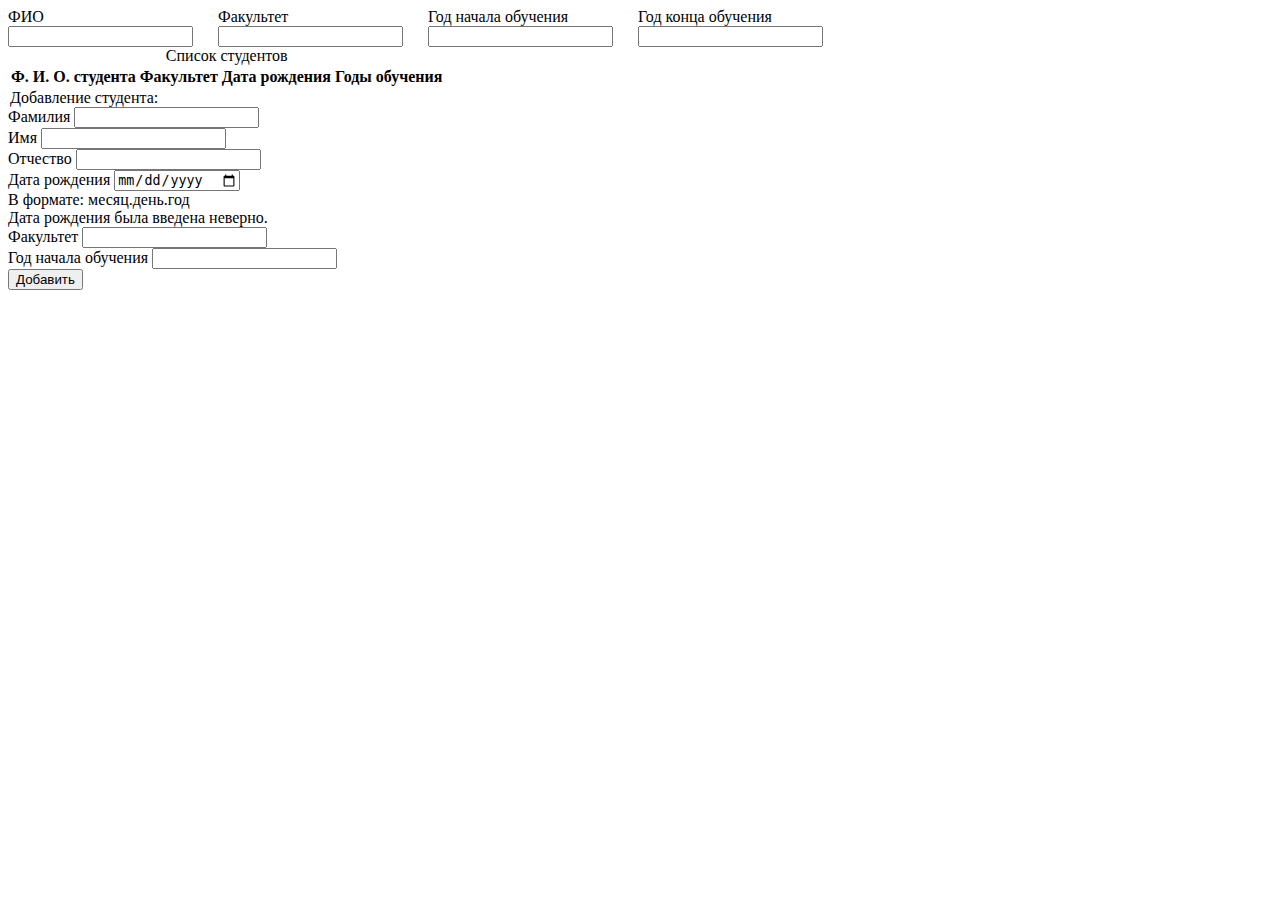
<file: module 10 f/index.html>
<!DOCTYPE html>
<html lang="en">
<head>
    <meta charset="UTF-8">
    <meta name="viewport" content="width=device-width, initial-scale=1.0">
    <link href="https://cdn.jsdelivr.net/npm/bootstrap@5.3.2/dist/css/bootstrap.min.css" rel="stylesheet" integrity="sha384-T3c6CoIi6uLrA9TneNEoa7RxnatzjcDSCmG1MXxSR1GAsXEV/Dwwykc2MPK8M2HN" crossorigin="anonymous">
    <script src="https://cdn.jsdelivr.net/npm/bootstrap@5.3.2/dist/js/bootstrap.bundle.min.js" integrity="sha384-C6RzsynM9kWDrMNeT87bh95OGNyZPhcTNXj1NW7RuBCsyN/o0jlpcV8Qyq46cDfL" crossorigin="anonymous"></script>
    <script defer src="index.js"></script>
    <style>
        th:hover {
          background-color: #b1b1b1;
          cursor: pointer;
        }

        .input-container {
            width: 200px;
            margin-right: 10px;
        }
      </style>
    <title>Document</title>
</head>
<body>
    <div class="container mt-5" style="display:flex">
        <div class="mr-2 input-container">
            <label for="surNameInput" class="form-label">ФИО</label>
            <input type="text" class="form-control filter" id="name-filter">
        </div>

        <div class="mr-2 input-container">
            <label for="surNameInput" class="form-label">Факультет</label>
            <input type="text" class="form-control filter" id="faculty-filter">
        </div>

        <div class="mr-2 input-container">
            <label for="surNameInput" class="form-label">Год начала обучения</label>
            <input type="text" class="form-control filter" id="studying-start-filter">
        </div>

        <div class="mr-2 input-container">
            <label for="surNameInput" class="form-label">Год конца обучения</label>
            <input type="text" class="form-control filter" id="studying-end-filter">
        </div>
    </div>

    <div class="container mt-5">
        <table class="table table-bordered">
            <caption>Список студентов</caption>
            <thead class="table-dark">
                <tr>
                    <th scope="col" id="name">Ф. И. О. студента</th>
                    <th scope="col" id="faculty">Факультет</th>
                    <th scope="col" id="birth-date">Дата рождения</th>
                    <th scope="col" id="study">Годы обучения</th>
                </tr>
            </thead>
            <tbody>

            </tbody>
        </table>
    </div>

    <!-- заменить айдишники -->
    <div class="container mt-5 mb-5">
        <legend>Добавление студента: </legend>
        
            <div class="mb-3">
              <label for="surNameInput" class="form-label">Фамилия</label>
              <input class="form-control" id="surNameInput" required>
              
            </div>

            <div class="mb-3">
                <label for="nameInput" class="form-label">Имя</label>
                <input class="form-control" id="nameInput">
                
            </div>

            <div class="mb-3">
                <label for="middleNameInput" class="form-label">Отчество</label>
                <input class="form-control" id="middleNameInput">
                
            </div>

            <div class="mb-3">
                <label for="birthDateInput" class="form-label">Дата рождения</label>
                <input type="date" class="form-control" id="birthDateInput">
                <div id="help" class="form-text">В формате: месяц.день.год</div>
                <div class="invalid-tooltip">
                    Дата рождения была введена неверно.
                </div>
            </div>

            <div class="mb-3">
                <label for="facultyInput" class="form-label">Факультет</label>
                <input class="form-control" id="facultyInput">
                
            </div>

            <div class="mb-3">
              <label for="studyStartInput" class="form-label">Год начала обучения</label>
              <input class="form-control" id="studyStartInput">
            </div>
            <button class="btn btn-primary">Добавить</button>
        
    </div>
    
</body>
</html>
</file>
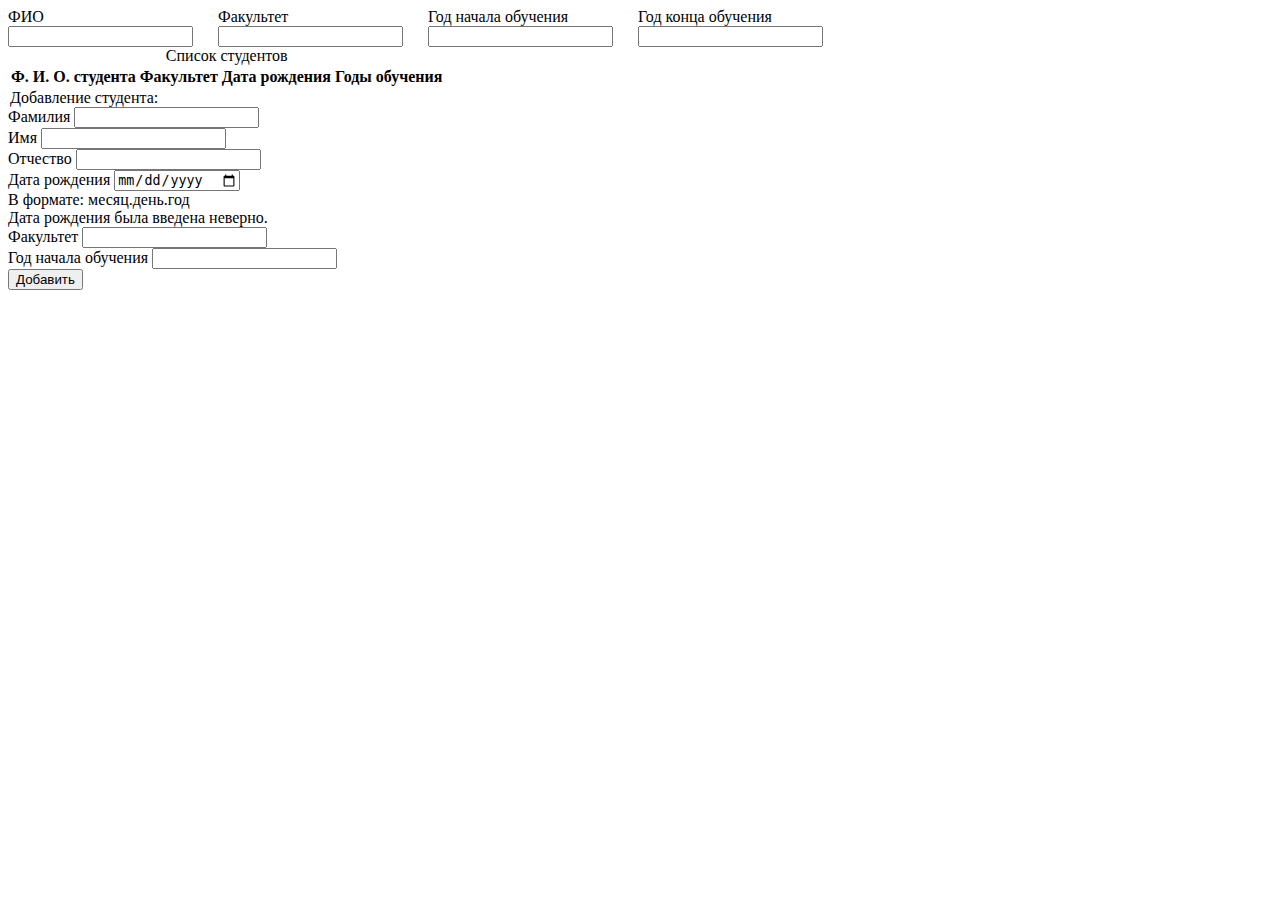
<file: module 10/index.html>
<!DOCTYPE html>
<html lang="en">
<head>
    <meta charset="UTF-8">
    <meta name="viewport" content="width=device-width, initial-scale=1.0">
    <link href="https://cdn.jsdelivr.net/npm/bootstrap@5.3.2/dist/css/bootstrap.min.css" rel="stylesheet" integrity="sha384-T3c6CoIi6uLrA9TneNEoa7RxnatzjcDSCmG1MXxSR1GAsXEV/Dwwykc2MPK8M2HN" crossorigin="anonymous">
    <script src="https://cdn.jsdelivr.net/npm/bootstrap@5.3.2/dist/js/bootstrap.bundle.min.js" integrity="sha384-C6RzsynM9kWDrMNeT87bh95OGNyZPhcTNXj1NW7RuBCsyN/o0jlpcV8Qyq46cDfL" crossorigin="anonymous"></script>
    <script defer src="index.js"></script>
    <style>
        th:hover {
          background-color: #b1b1b1;
          cursor: pointer;
        }

        .input-container {
            width: 200px;
            margin-right: 10px;
        }
      </style>
    <title>Document</title>
</head>
<body>
    <div class="container mt-5" style="display:flex">
        <div class="mr-2 input-container">
            <label for="surNameInput" class="form-label">ФИО</label>
            <input type="text" class="form-control filter" id="name-filter">
        </div>

        <div class="mr-2 input-container">
            <label for="surNameInput" class="form-label">Факультет</label>
            <input type="text" class="form-control filter" id="faculty-filter">
        </div>

        <div class="mr-2 input-container">
            <label for="surNameInput" class="form-label">Год начала обучения</label>
            <input type="text" class="form-control filter" id="studying-start-filter">
        </div>

        <div class="mr-2 input-container">
            <label for="surNameInput" class="form-label">Год конца обучения</label>
            <input type="text" class="form-control filter" id="studying-end-filter">
        </div>
    </div>

    <div class="container mt-5">
        <table class="table table-bordered">
            <caption>Список студентов</caption>
            <thead class="table-dark">
                <tr>
                    <th scope="col" id="name">Ф. И. О. студента</th>
                    <th scope="col" id="faculty">Факультет</th>
                    <th scope="col" id="birth-date">Дата рождения</th>
                    <th scope="col" id="study">Годы обучения</th>
                </tr>
            </thead>
            <tbody>

            </tbody>
        </table>
    </div>

    <!-- заменить айдишники -->
    <div class="container mt-5 mb-5">
        <legend>Добавление студента: </legend>
        
            <div class="mb-3">
              <label for="surNameInput" class="form-label">Фамилия</label>
              <input class="form-control" id="surNameInput" required>
              
            </div>

            <div class="mb-3">
                <label for="nameInput" class="form-label">Имя</label>
                <input class="form-control" id="nameInput">
                
            </div>

            <div class="mb-3">
                <label for="middleNameInput" class="form-label">Отчество</label>
                <input class="form-control" id="middleNameInput">
                
            </div>

            <div class="mb-3">
                <label for="birthDateInput" class="form-label">Дата рождения</label>
                <input type="date" class="form-control" id="birthDateInput">
                <div id="help" class="form-text">В формате: месяц.день.год</div>
                <div class="invalid-tooltip">
                    Дата рождения была введена неверно.
                </div>
            </div>

            <div class="mb-3">
                <label for="facultyInput" class="form-label">Факультет</label>
                <input class="form-control" id="facultyInput">
                
            </div>

            <div class="mb-3">
              <label for="studyStartInput" class="form-label">Год начала обучения</label>
              <input class="form-control" id="studyStartInput">
            </div>
            <label style="display:block; color:rgb(232, 75, 75)" for="btn-primary" class="form-label alert-label"></label>
            <button class="btn btn-primary">Добавить</button> 
    </div>
    
</body>
</html>
</file>
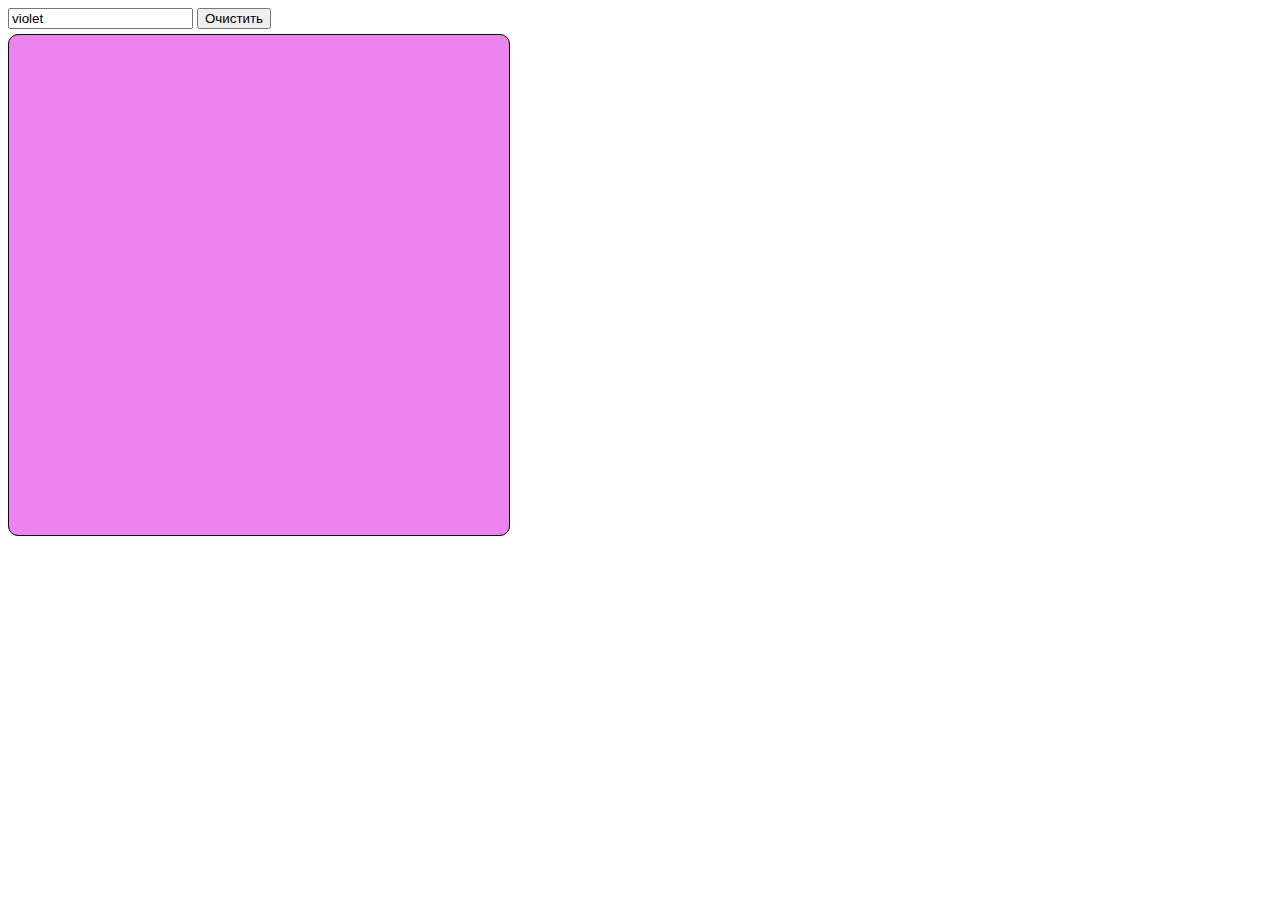
<file: module 7 DOM/colorize/index.html>
<!DOCTYPE html>
<html lang="en">
<head>
    <meta charset="UTF-8">
    <meta name="viewport" content="width=device-width, initial-scale=1.0">
    <title>Document</title>
    <link rel="stylesheet" href="style.css">
    <script defer src="index.js"></script>
</head>
<body>
    <div class="container">
        <input value="violet" class="color-input">
        <button type="button" class="clear-color-button">Очистить</button>
        <div class="color-block"></div>
    </div>
</body>

</html>
</file>
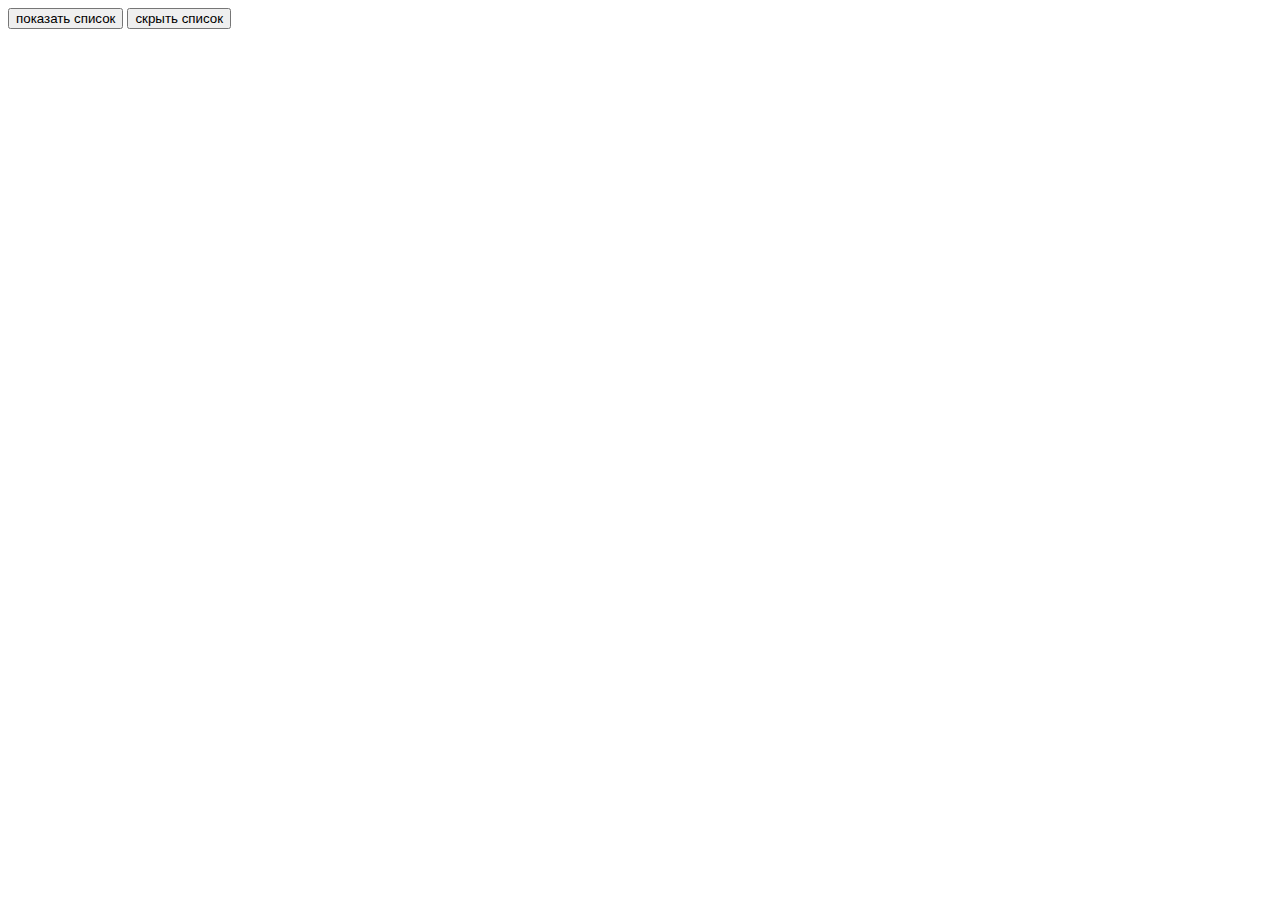
<file: module 7 DOM/tasks/index.html>
<!DOCTYPE html>
<html lang="en">
<head>
    <meta charset="UTF-8">
    <meta name="viewport" content="width=device-width, initial-scale=1.0">
    <title>Document</title>
    <link rel="stylesheet" href="style.css">
    <!-- <script defer src="task1.js"></script> -->
    <!-- <script defer src="task2.js"></script> -->
    <!-- <script defer src="task3.js"></script> -->
    <!-- <script defer src="task4.js"></script> -->
</head>
<body>
    <button class="button-show">показать список</button>
    <button class="button-hide">скрыть список</button>
</body>
</html>
</file>
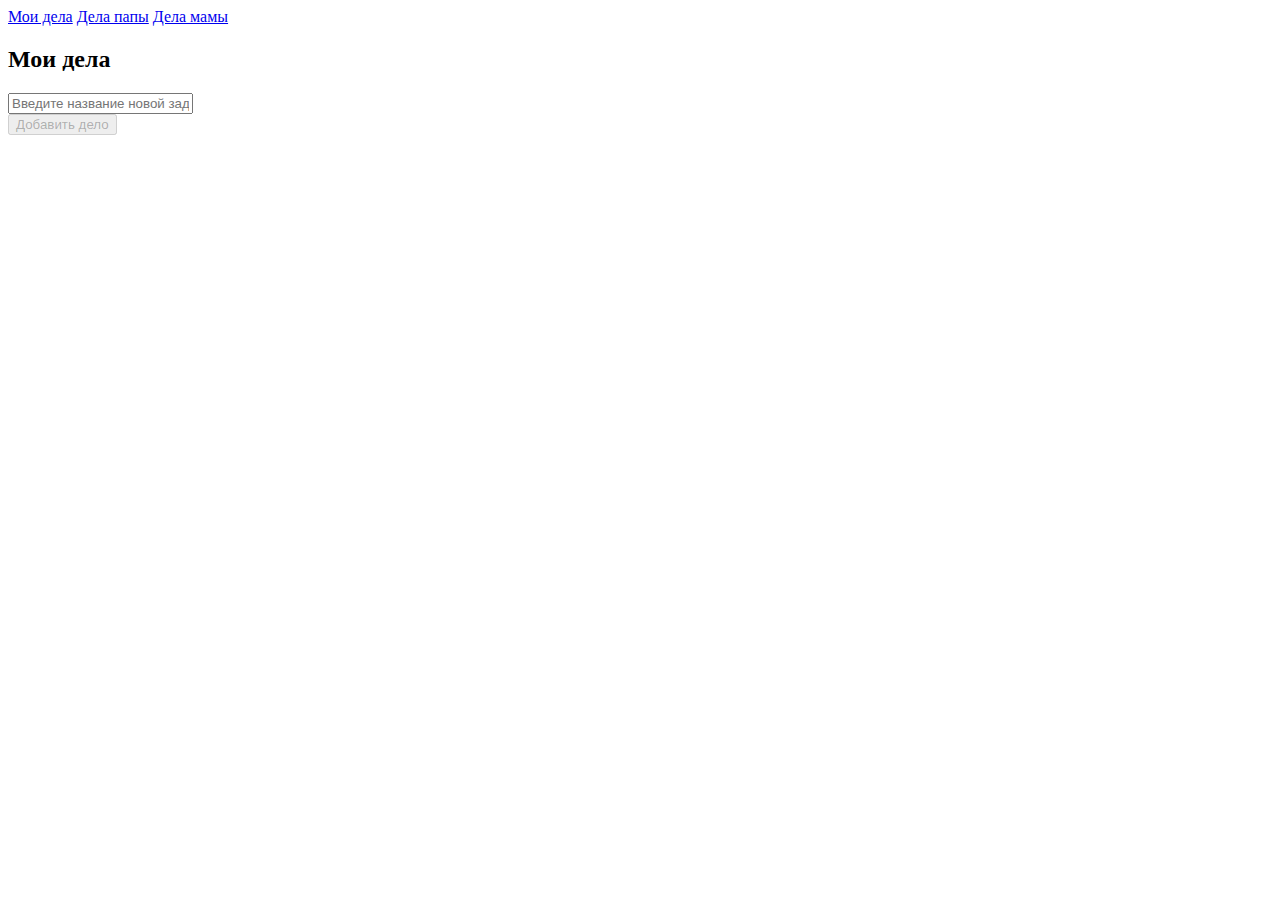
<file: module 8 DOM 2/TODO/index.html>
<!DOCTYPE html>
<html lang="en">
<head>
    <meta charset="UTF-8">
    <meta name="viewport" 
        content="width=device-width, initial-scale=1.0, shrink-to-fit=no">
    <title>TODO</title>
    <link rel="stylesheet" href="https://cdn.jsdelivr.net/npm/bootstrap@4.5.3/dist/css/bootstrap.min.css" 
    integrity="sha384-TX8t27EcRE3e/ihU7zmQxVncDAy5uIKz4rEkgIXeMed4M0jlfIDPvg6uqKI2xXr2" crossorigin="anonymous">
    <script defer src="todo-app.js"></script>
    <script>
        document.addEventListener('DOMContentLoaded', function() {
            createTodoApp(document.getElementById('todo-app'), 'Мои дела');
        });
    </script>
</head>
<body>
    <div class="container mb-5">
        <nav class="nav">
            <a href="index.html" class="nav-link">Мои дела</a>
            <a href="dad.html" class="nav-link">Дела папы</a>
            <a href="mom.html" class="nav-link">Дела мамы</a>
        </nav>
    </div>
    <div id="todo-app" class="container"></div>
</body>
</html>
</file>
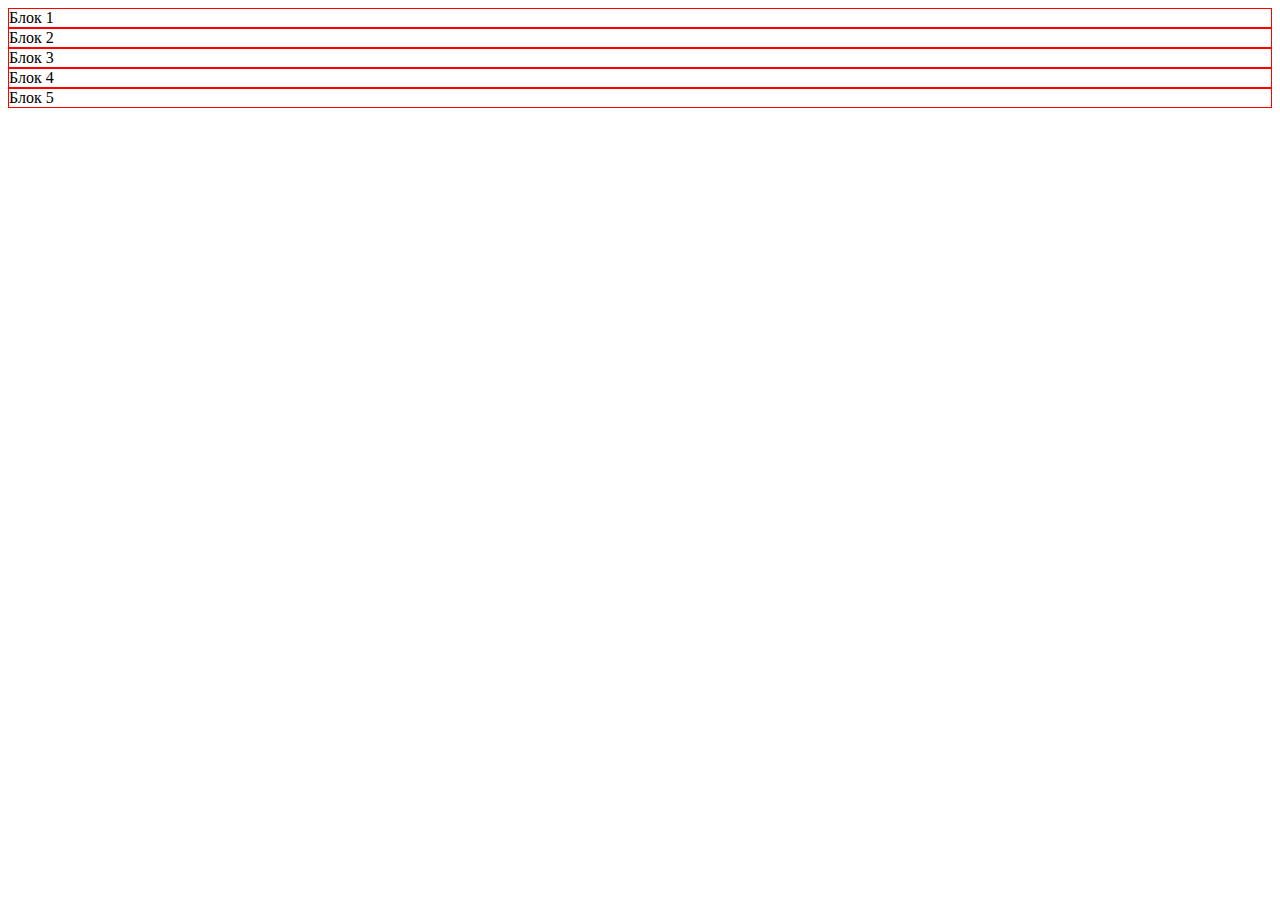
<file: module 9 closures/closures practice/index.html>
<!DOCTYPE html>
<html lang="en">
<head>
    <meta charset="UTF-8">
    <meta name="viewport" content="width=device-width, initial-scale=1.0">
    <script defer src="red-border.js"></script>
    <title>Document</title>
</head>
<body>
    <div>Блок 1</div>
    <div>Блок 2</div>
    <div>Блок 3</div>
    <div>Блок 4</div>
    <div>Блок 5</div>  
</body>
</html>
</file>
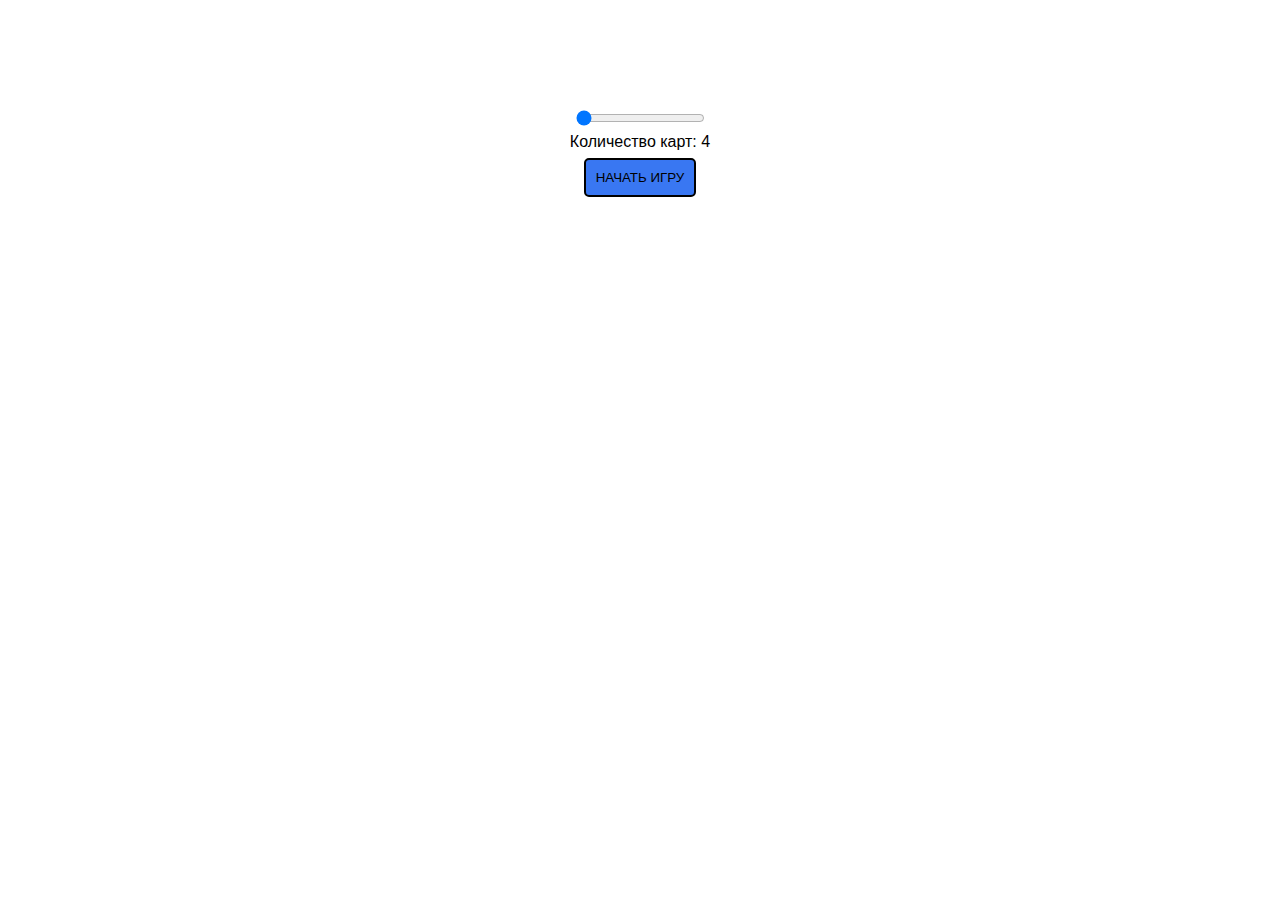
<file: module 9 closures/flip-cards/index.html>
<!DOCTYPE html>
<html lang="en">
<head>
    <meta charset="UTF-8">
    <meta name="viewport" content="width=device-width, initial-scale=1.0">
    <title>Document</title>
    <link rel="stylesheet" href="style.css">
    <script defer src="flip-cards.js"></script>
    <script>
        document.addEventListener('DOMContentLoaded', function() {
            createCardsGame();
        });
    </script>
</head>
<body>
    <div class="main-container">
        <div class="options-container"></div>
    
        <div class="container"></div>
    </div>
</body>
</html>
</file>
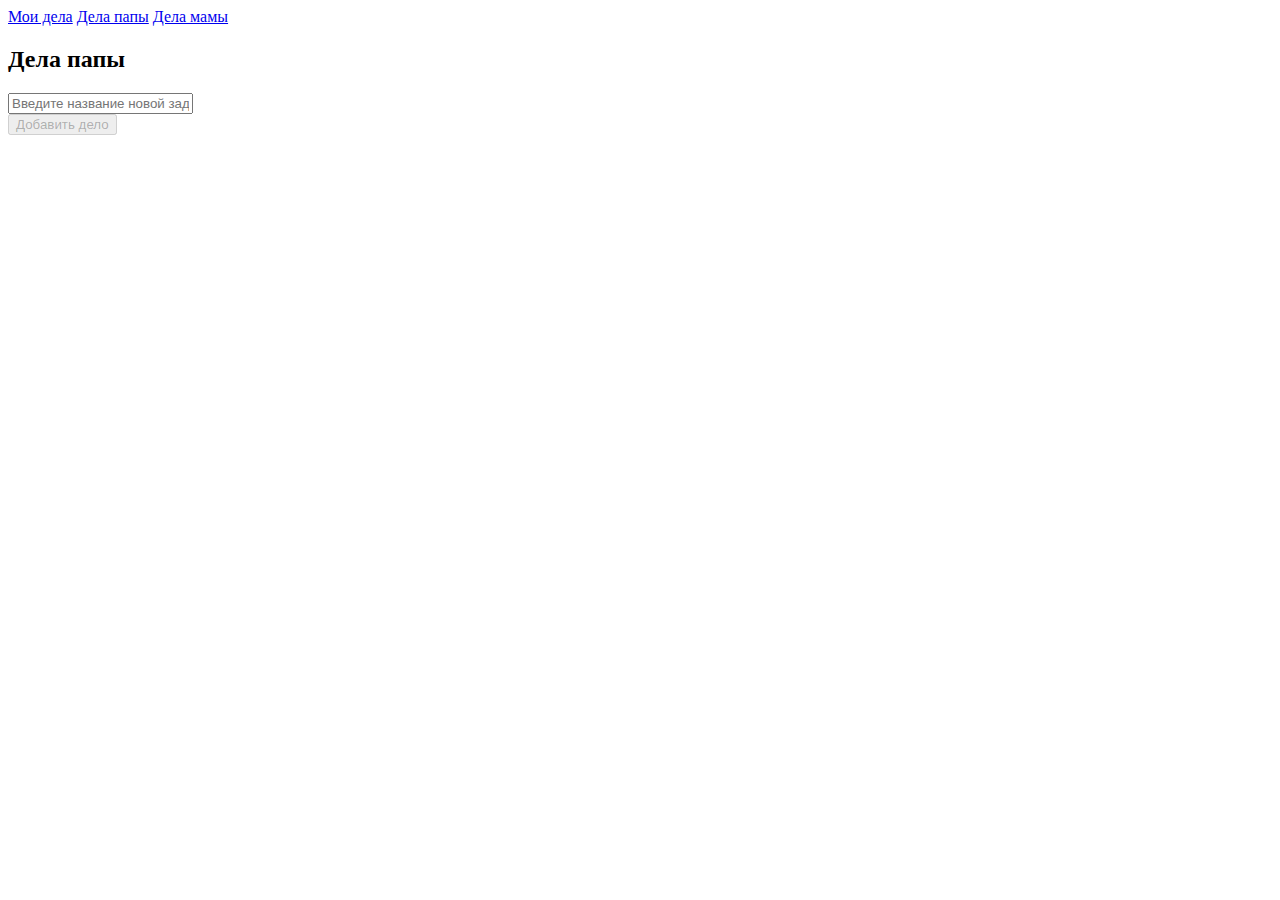
<file: module 8 DOM 2/TODO/dad.html>
<!DOCTYPE html>
<html lang="en">
<head>
    <meta charset="UTF-8">
    <meta name="viewport" 
        content="width=device-width, initial-scale=1.0, shrink-to-fit=no">
    <title>TODO</title>
    <link rel="stylesheet" href="https://cdn.jsdelivr.net/npm/bootstrap@4.5.3/dist/css/bootstrap.min.css" 
    integrity="sha384-TX8t27EcRE3e/ihU7zmQxVncDAy5uIKz4rEkgIXeMed4M0jlfIDPvg6uqKI2xXr2" crossorigin="anonymous">
    <script defer src="todo-app.js"></script>
    <script>
        document.addEventListener('DOMContentLoaded', function() {
            createTodoApp(document.getElementById('todo-app'), 'Дела папы', 'dads todo');
        });
    </script>
</head>
<body>
    <div class="container mb-5">
        <nav class="nav">
            <a href="index.html" class="nav-link">Мои дела</a>
            <a href="dad.html" class="nav-link">Дела папы</a>
            <a href="mom.html" class="nav-link">Дела мамы</a>
        </nav>
    </div>
    <div id="todo-app" class="container"></div>
</body>
</html>
</file>
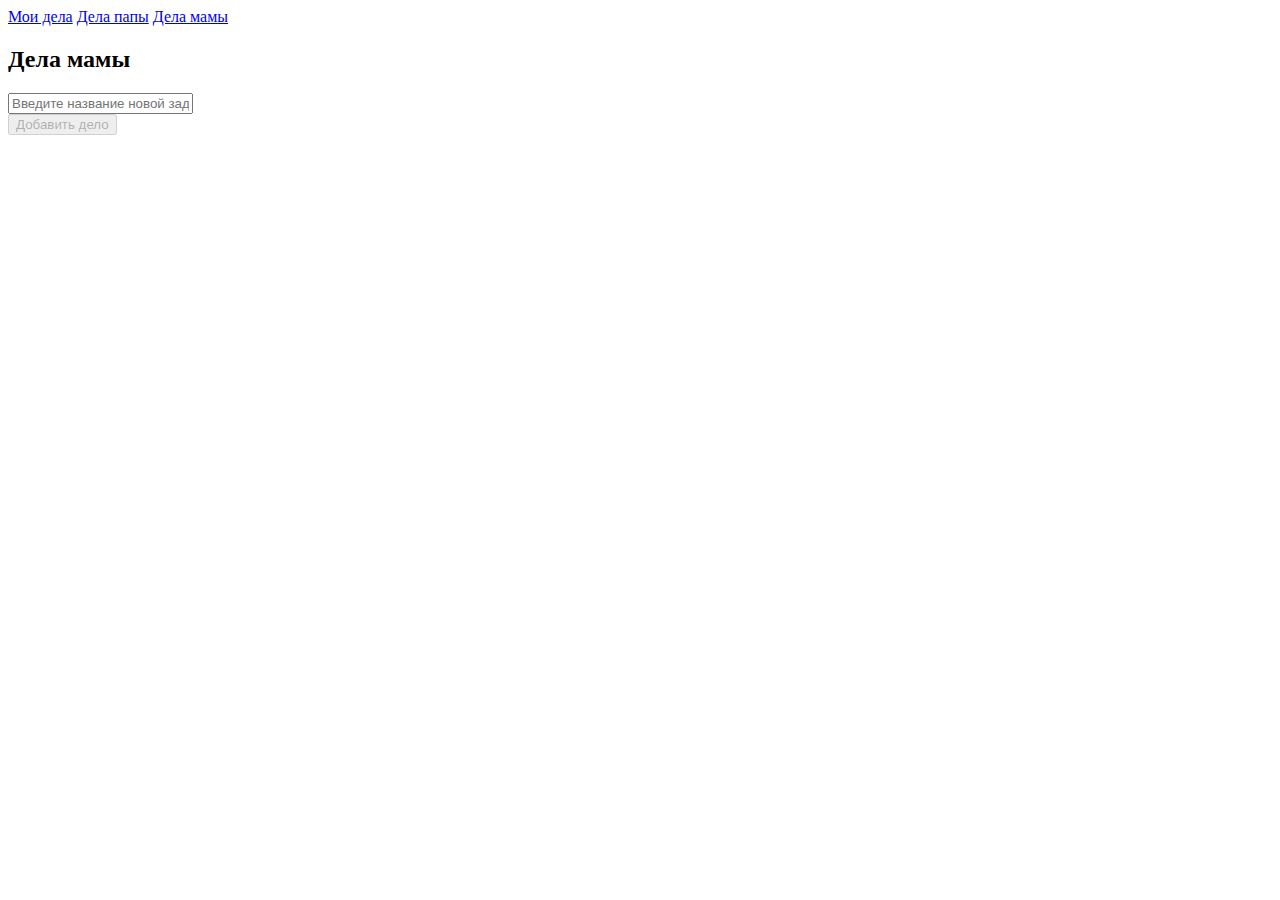
<file: module 8 DOM 2/TODO/mom.html>
<!DOCTYPE html>
<html lang="en">
<head>
    <meta charset="UTF-8">
    <meta name="viewport" 
        content="width=device-width, initial-scale=1.0, shrink-to-fit=no">
    <title>TODO</title>
    <link rel="stylesheet" href="https://cdn.jsdelivr.net/npm/bootstrap@4.5.3/dist/css/bootstrap.min.css" 
    integrity="sha384-TX8t27EcRE3e/ihU7zmQxVncDAy5uIKz4rEkgIXeMed4M0jlfIDPvg6uqKI2xXr2" crossorigin="anonymous">
    <script defer src="todo-app.js"></script>
    <script>
        document.addEventListener('DOMContentLoaded', function() {
            createTodoApp(document.getElementById('todo-app'), 'Дела мамы', 'moms todo');
        });
    </script>
</head>
<body>
    <div class="container mb-5">
        <nav class="nav">
            <a href="index.html" class="nav-link">Мои дела</a>
            <a href="dad.html" class="nav-link">Дела папы</a>
            <a href="mom.html" class="nav-link">Дела мамы</a>
        </nav>
    </div>
    <div id="todo-app" class="container"></div>
</body>
</html>
</file>
<file: module 7 DOM/colorize/style.css>
.color-block {
    margin-top: 5px;
    width: 500px;
    height: 500px;
    border: 1px solid #000000;
    border-radius: 10px;
}
</file>
<file: module 7 DOM/tasks/style.css>
li {
    width: 90%;
    margin-top: 10px;
    padding: 10px 5px;
    background: rgb(149, 149, 209);
    border: 1px solid black;
    border-radius: 10px;
}
</file>
<file: module 9 closures/flip-cards/style.css>
body {
    font-family: 'Trebuchet MS', 'Lucida Sans Unicode', 'Lucida Grande', 'Lucida Sans', Arial, sans-serif;
    box-sizing: border-box;
}

.options-container {
    display: flex;
    flex-wrap: wrap;
    justify-content: center;
    align-items: center;
    max-width: 200px;
}

.main-container {
    padding-top: 100px;
    position: relative;
    left: 50%;
    transform: translateX(-50%);
    max-width: 500px;
    display: flex;
    justify-content: center;
    flex-wrap: wrap;
}

.container {
    max-width: 500px;
    display: flex;
    justify-content: center;
    flex-wrap: wrap;
}

.container div {
    width: 100px; 
    height: 140px;
    background-color:rgb(187, 233, 208);
    margin: 10px 10px;
    display: flex;
    align-items: center;
    justify-content: center;
    border: 2px solid black;
    border-radius: 10px;
    font-size: 20px;
    cursor: pointer;
}

.container div.hidden {
    background-color: rgb(203, 203, 203);
}

.confirm-button {
    background-color: rgb(57, 119, 242);
    border: 2px solid black;
    border-radius: 5px;
    text-transform: uppercase;
    padding: 10px 10px;
    cursor: pointer;
    transition: linear .10s;
}

.confirm-button:hover {
    background-color: rgb(50, 106, 217);
}
</file>
